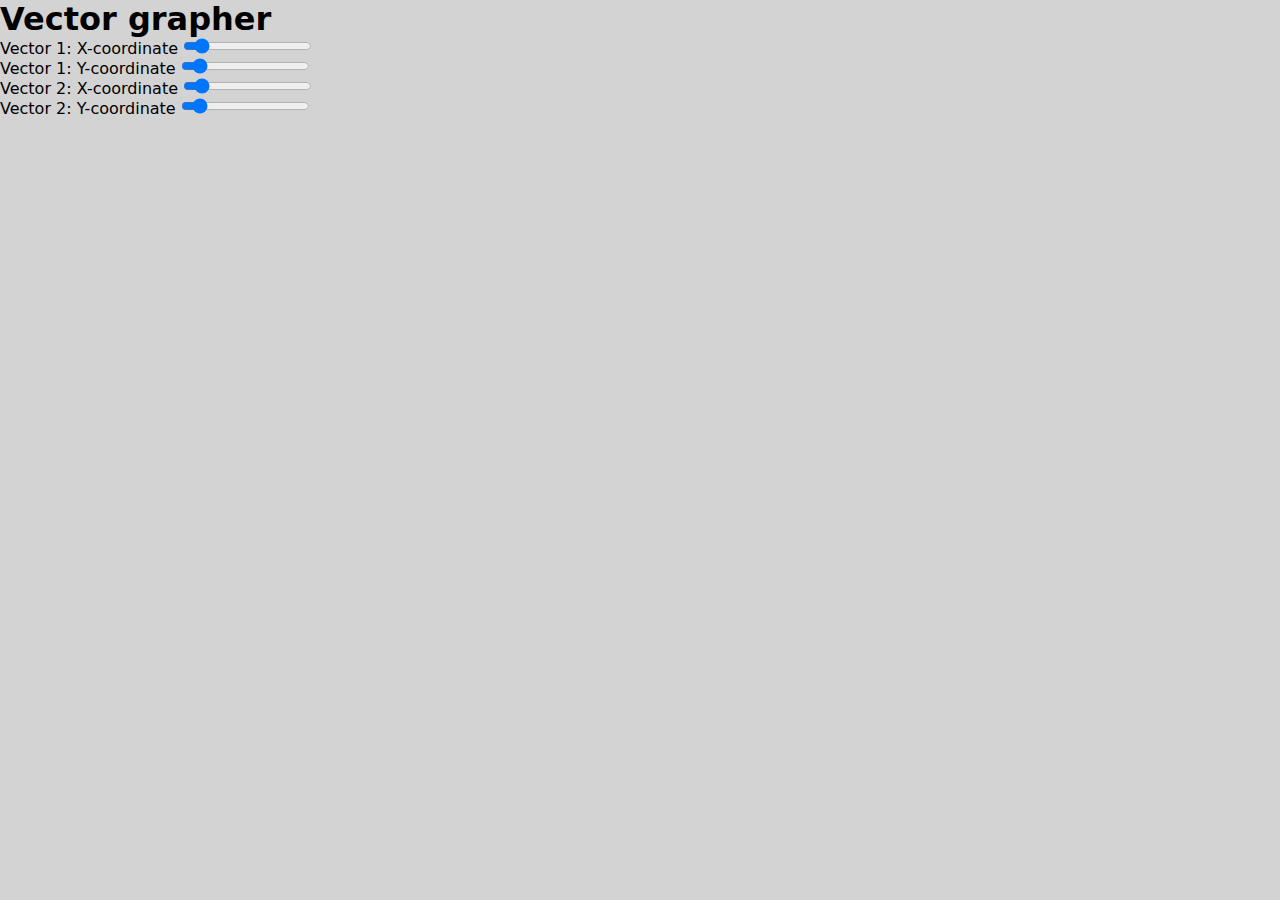
<file: index.html>
<!DOCTYPE html>
<html lang="en">

<head>
    <meta charset="UTF-8">
    <meta http-equiv="Content-Type" content="text/html; charset=utf-8">
    <meta name="viewport" content="width=device-width, initial-scale=1.0">
    <title>Document</title>
    <script src="https://code.jquery.com/jquery-3.7.1.min.js"></script>
    <script src="jquery.js"></script>
    <link rel="stylesheet" href="./css/style.css">

</head>

<body>
    <h1>Vector grapher</h1>
    <form id="data-input-form">
        <div class="input-block" id="input-block1">
            <div>
                <label for="x-coordinate1">Vector 1: X-coordinate</label>
                <input type="range" id="x-coordinate1" name="x-coordinate1" min="0" max="10" value="1" step="1" />
            </div>
            <div>
                <label for="y-coordinate1">Vector 1: Y-coordinate</label>
                <input type="range" id="y-coordinate1" name="y-coordinate1" min="0" max="10" value="1" step="1" />
            </div>
        </div>
        <div class="input-block" id="input-block2">
            <div>
                <label for="x-coordinate1">Vector 2: X-coordinate</label>
                <input type="range" id="x-coordinate2" name="x-coordinate1" min="0" max="10" value="1" step="1" />
            </div>
            <div>
                <label for="y-coordinate2">Vector 2: Y-coordinate</label>
                <input type="range" id="y-coordinate2" name="y-coordinate1" min="0" max="10" value="1" step="1" />
            </div>
        </div>
    </form>
    <div id="container"></div>
    <script type="module">

        // import * as d3 from "https://cdn.jsdelivr.net/npm/d3@7/+esm";

        $(document).ready(function () {

            $("#data-input-form").change(function () {
                const x1_val = $("#x-coordinate1").val()
                const y1_val = $("#y-coordinate1").val()
                const x2_val = $("#x-coordinate2").val()
                const y2_val = $("#y-coordinate2").val()
                console.log(x1_val);
                console.log(y1_val);
                console.log(x2_val);
                console.log(y2_val);
            })

        })




    //     // Declare the chart dimensions and margins.
    //     const width = 640;
    //     const height = 400;
    //     const marginTop = 20;
    //     const marginRight = 20;
    //     const marginBottom = 30;
    //     const marginLeft = 40;

    //     // Declare the x (horizontal position) scale.
    //     const x = d3.scaleLinear()
    //         .domain([0, 10])
    //         .range([marginLeft, width - marginRight]);

    //     // Declare the y (vertical position) scale.
    //     const y = d3.scaleLinear()
    //         .domain([0, 10])
    //         .range([height - marginBottom, marginTop]);

    //     // Create the SVG container.
    //     const svg = d3.create("svg")
    //         .attr("width", width)
    //         .attr("height", height);

    //     // Add the x-axis.
    //     svg.append("g")
    //         .attr("transform", `translate(0,${height - marginBottom})`)
    //         .call(d3.axisBottom(x));

    //     // Add the y-axis.
    //     svg.append("g")
    //         .attr("transform", `translate(${marginLeft},0)`)
    //         .call(d3.axisLeft(y));


    //     // Append the SVG element.
    //     container.append(svg.node());

    // </script>
</body>

</html>
</file>
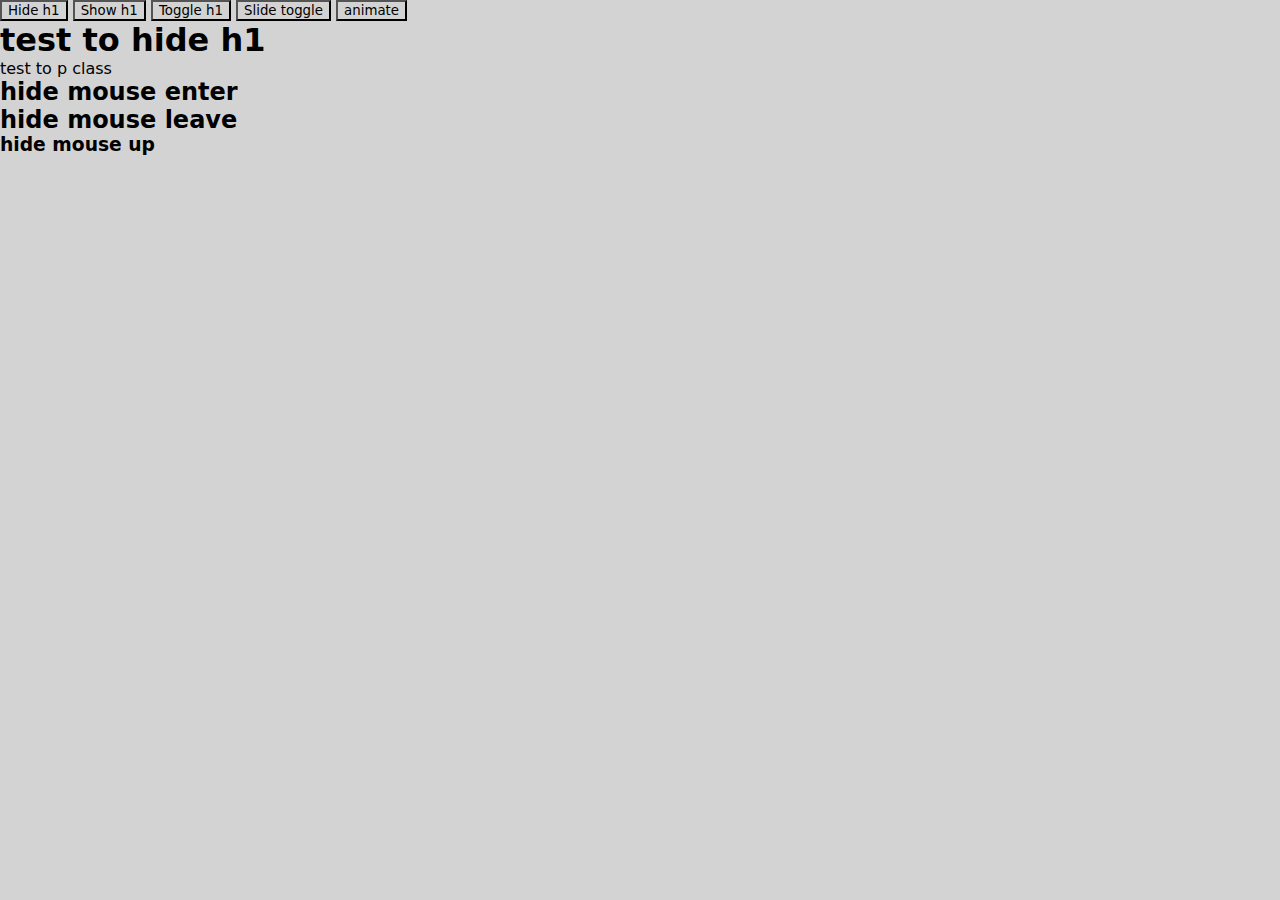
<file: index_archive.html>
<!DOCTYPE html>
<html lang="en">

<head>
    <meta charset="UTF-8">
    <meta name="viewport" content="width=device-width, initial-scale=1.0">
    <title>Document</title>
    <link rel="stylesheet" href="./css/style_archive.css">
    <script src="https://code.jquery.com/jquery-3.7.1.min.js"></script>
    <script src="jquery_archive.js"></script>
    
</head>

<body>
    <button id="button-hide-h1">Hide h1</button>
    <button id="button-show-h1">Show h1</button>
    <button id="button-toggle-h1">Toggle h1</button> 
    <button id="button-slide">Slide toggle</button>
    <button id="button-animate">animate</button>
    <!-- <button id="button-p-hide-class">Hide p id</button> -->
    <h1>test to hide <b>h1</b></h1>
    <p>test to hide p</p>
    <p id="p-hide-id">test to hide p id</p>
    <h4>h4 element</h4>
    <p class="p-hide-class">test to p class</p>
    <h2>hide mouse enter</h2>
    <h2 id="mouse-leave">hide mouse leave</h2>
    <h3 id="mouse-up">hide mouse up</h3>

</body>

</html>
</file>
<file: css/style.css>
* {
    background-color: lightgray;
    box-sizing: border-box;
    font-family: system-ui, sans-serif;
    margin: 0;
}

input[type="range"]::-moz-range-track {
  height: 0.3rem;
  /* width: 200px; */
}

input[type="range"]::-moz-range-thumb {
    border: none; /*Removes extra border that FF applies*/
    border-radius: 1; /*Removes default border-radius that FF applies*/
    background-color: black;
    height: 1rem;
    width: 0.5rem;
}

input[id="x-coordinate1"]::-moz-range-track {
  background: green;
}

input[id="y-coordinate1"]::-moz-range-track {
  background: green;
}

input[id="x-coordinate2"]::-moz-range-track {
  background: orange;
}

input[id="y-coordinate2"]::-moz-range-track {
  background: orange;
}
</file>
<file: css/style_archive.css>
* {
    background-color: lightgray;
    box-sizing: border-box;
    font-family: system-ui, sans-serif;
    margin: 0;
}

h1 {
    position:absolute;
}

h4 {
    display:none;
}
</file>
